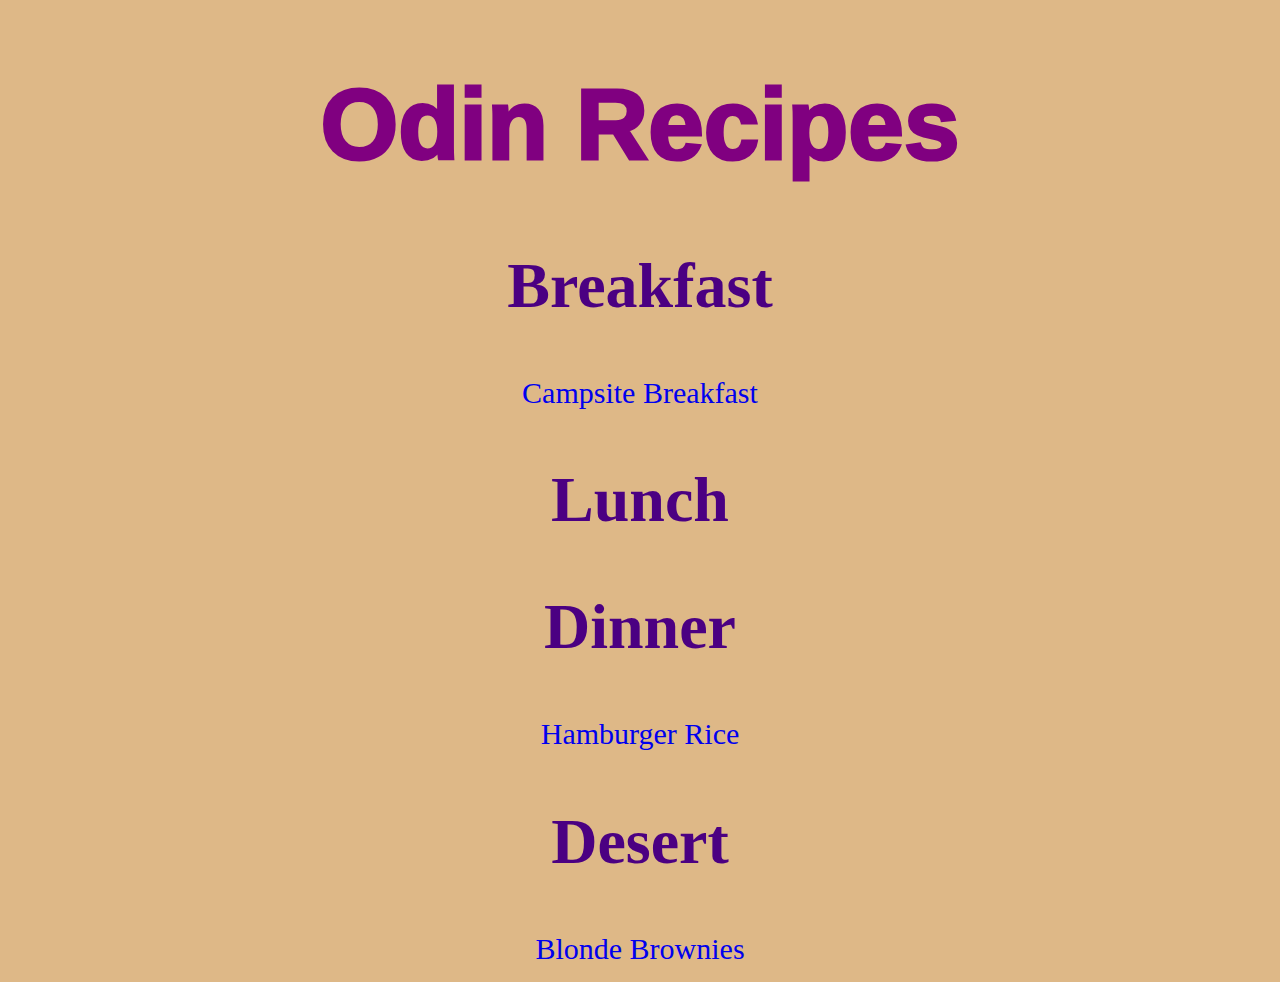
<file: index.html>
<!DOCTYPE html>
<html lang="en">
<head>
    <meta charset="UTF-8">
    <title>Odin Recipes Project</title>
    <link rel="stylesheet" href="styles.css">
</head>
<body>
    <h1 class="title">Odin Recipes</h1>
    <h2 class="meal"><strong>Breakfast</strong></h2>
    <ul>
        <li class="meal-item"><a href=recipes/Campsite-Breakfast.html>Campsite Breakfast</a></li>
    </ul>
    <h2 class="meal"><stong>Lunch</stong></h2>
    <ul>

    </ul>
    <h2 class="meal"><stong>Dinner</stong></h2>
    <ul>
        <li class="meal-item"><a href=recipes/hamburger-rice.html >Hamburger Rice</a></li>
    </ul>
    <h2 class="meal"><stong>Desert</stong></h2>
    <ul>
        <li class="meal-item"><a href=recipes/blonde-brownie.html >Blonde Brownies</a></li>
    </ul>
</body>
</html>
</file>
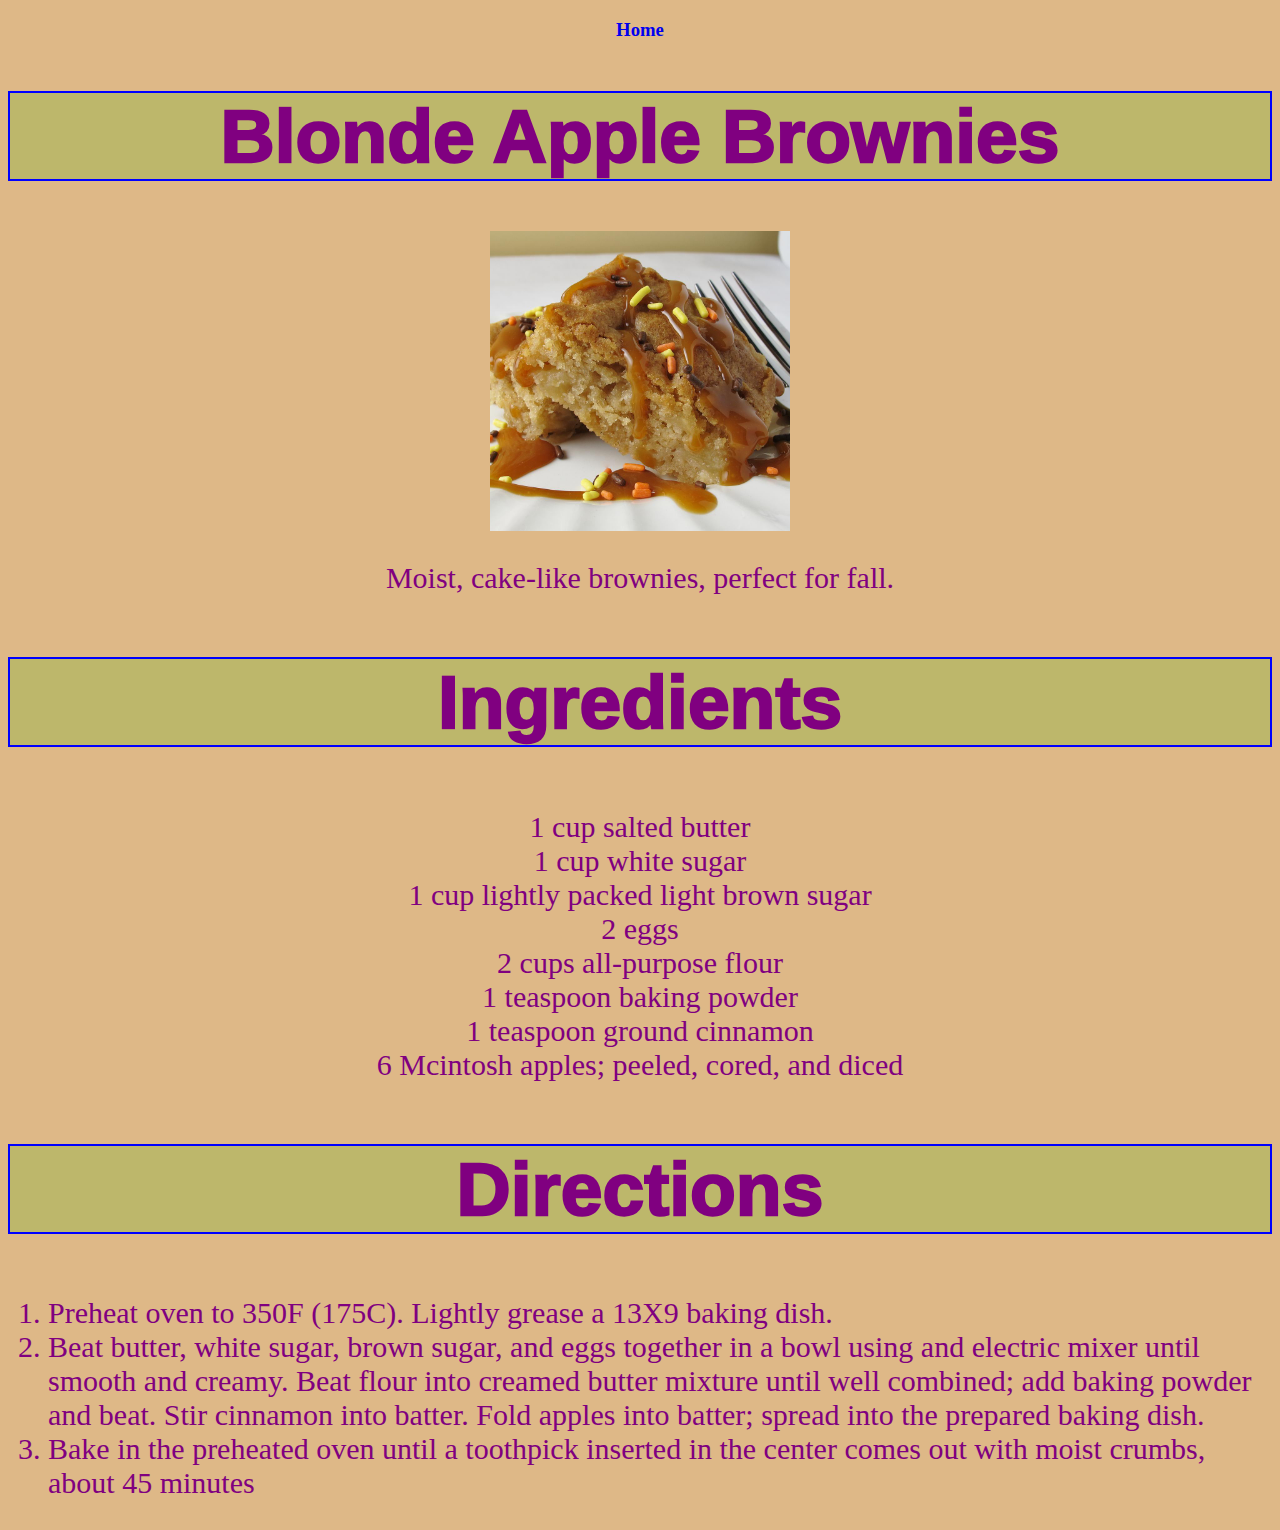
<file: recipes/blonde-brownie.html>
<!DOCTYPE html>
<html lang="en">
<head>
    <meta charset="UTF-8">
    <title>Blonde Brownies</title>
    <link rel="stylesheet" href="../styles.css">
    
</head>
<body>
    <h3 class="home-button"><a href=/index.html>Home</a></h3>
    <h1 class="title1"><strong>Blonde Apple Brownies</strong></h1>
    <img class="resize-recipes" src="/images/brownie.jpg">
    <p class="align description">Moist, cake-like brownies, perfect for fall.</p>
    <h2 class="align textcolor title1"><strong>Ingredients</strong></h2>
    <ul class="align textcolor description">
        <li>1 cup salted butter</li>
        <li>1 cup white sugar</li>
        <li>1 cup lightly packed light brown sugar</li>
        <li>2 eggs</li>
        <li>2 cups all-purpose flour</li>
        <li>1 teaspoon baking powder</li>
        <li>1 teaspoon ground cinnamon</li>
        <li>6 Mcintosh apples; peeled, cored, and diced</li>
    </ul>
    <h2 class="align textcolor title1"><strong>Directions</strong></h2>
    <ol class="textcolor description">
        <li>Preheat oven to 350F (175C). Lightly grease a 13X9 baking dish.</li>
        <li>
            Beat butter, white sugar, brown sugar, and eggs together in a bowl using and electric mixer until smooth and creamy.
            Beat flour into creamed butter mixture until well combined; add baking powder and beat. Stir cinnamon into batter. Fold apples into batter; 
            spread into the prepared baking dish.
        </li>
        <li>Bake in the preheated oven until a toothpick inserted in the center comes out with moist crumbs, about 45 minutes</li>
    </ol>

    
</body>
</html>
</file>
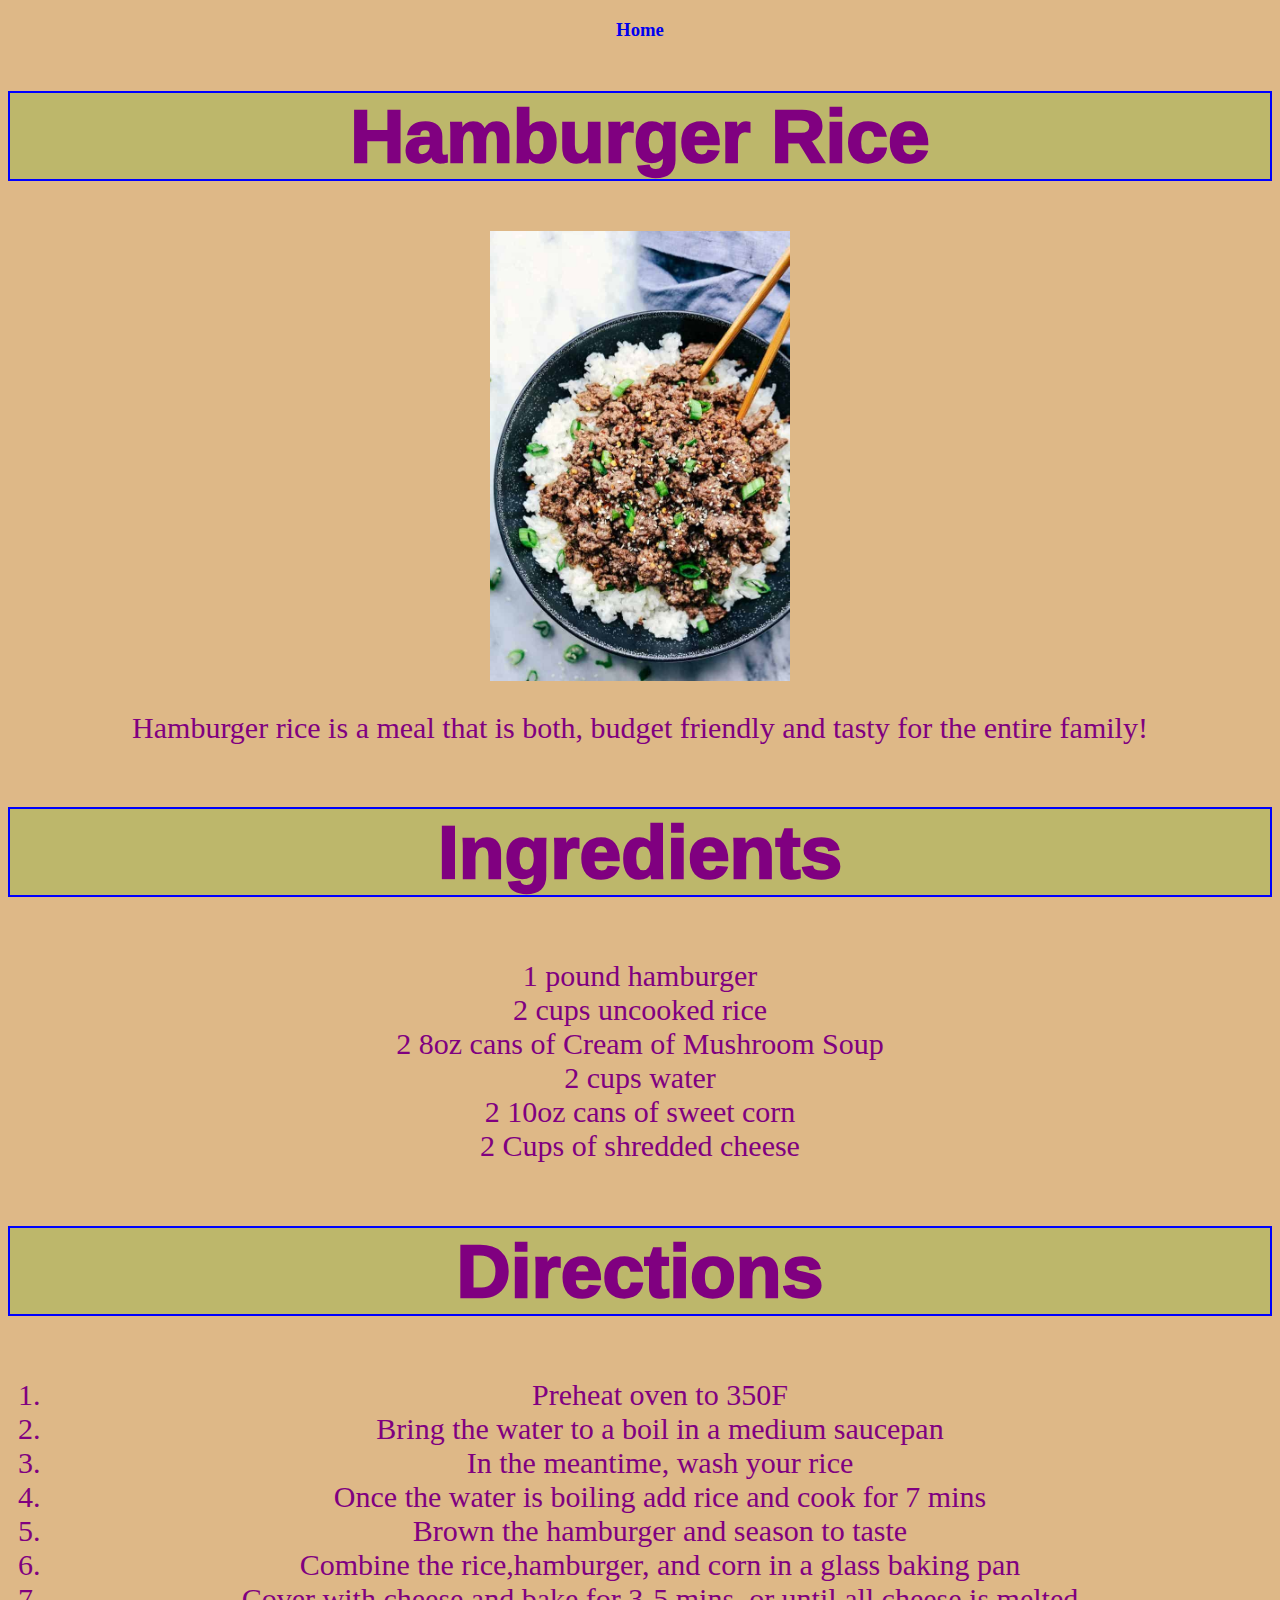
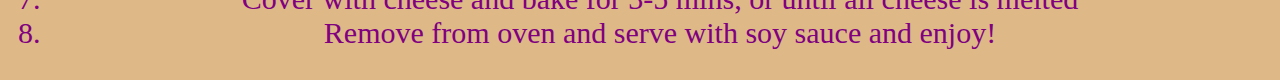
<file: recipes/hamburger-rice.html>
<!DOCTYPE html>
<html lang="en">
    <meta charset="UTF-8">
    <title>Hamburger Rice</title>
    <link rel="stylesheet" href="../styles.css">
    <head>
        <body>
            <h3 class="home-button"><a href=/index.html>Home</a></h3>
            <h1 class="title1"><strong>Hamburger Rice</strong></h1>
            <img class="resize-recipes" src="../images/rice.jpg">
            <p class="align description">Hamburger rice is a meal that is both, budget friendly and tasty for the entire family!</p>
            </p>
            <h2 class="title1">Ingredients</h2>
            <ul class="align description">
                <li>1 pound hamburger</li>
                <li>2 cups uncooked rice</li>
                <li>2 8oz cans of Cream of Mushroom Soup</li>
                <li>2 cups water</li>
                <li>2 10oz cans of sweet corn</li>
                <li>2 Cups of shredded cheese</li>
            </ul>
            <h2 class="title1"><strong>Directions</strong></h2>
            <ol class=" align description">
                <li>Preheat oven to 350F</li>
                <li>Bring the water to a boil in a medium saucepan</li>
                <li>In the meantime, wash your rice</li>
                <li>Once the water is boiling add rice and cook for 7 mins </li>
                <li>Brown the hamburger and season to taste</li>
                <li>Combine the rice,hamburger, and corn in a glass baking pan</li>
                <li>Cover with cheese and bake for 3-5 mins, or until all cheese is melted</li>
                <li>Remove from oven and serve with soy sauce and enjoy!</li>
            </ol>
            
            
        </body>
    </head>
</html>
</file>
<file: styles.css>
.title {
    font-size: 100px;
    text-align: center;
    color: purple;
    font-family:Verdana, Geneva, Tahoma, sans-serif;
    font-weight: 1000;
}

.meal {
    text-align: center;
    color:indigo;
    font-size: 64px;
}

.meal-item {
    text-align: center;
    color:chartreuse;
    font-size: 30px;

}

.resize-recipes {
    height: auto;
    width: 300px;
    display: block;
    margin-left: auto;
    margin-right: auto;
}

.title1 {
    font-size: 75px;
    text-align: center;
    color: purple;
    font-family:Verdana, Geneva, Tahoma, sans-serif;
    font-weight: 1000;
    background-color:darkkhaki;
    border:2px blue solid;
}

.align {
    text-align: center;
}

.header {

}

.description {
    font-size: 30px;
    color: purple;
}

ul {
    list-style: none;
    padding-left:0;
    padding-right:0;
}

.textcolor{
    color:purple;
}

body {
    background-color:burlywood;
}

a {
    text-decoration: none;
}

a:visited {
    color:rebeccapurple;
}

.home-button {
    text-align: center;
    color:indigo;
}
</file>
